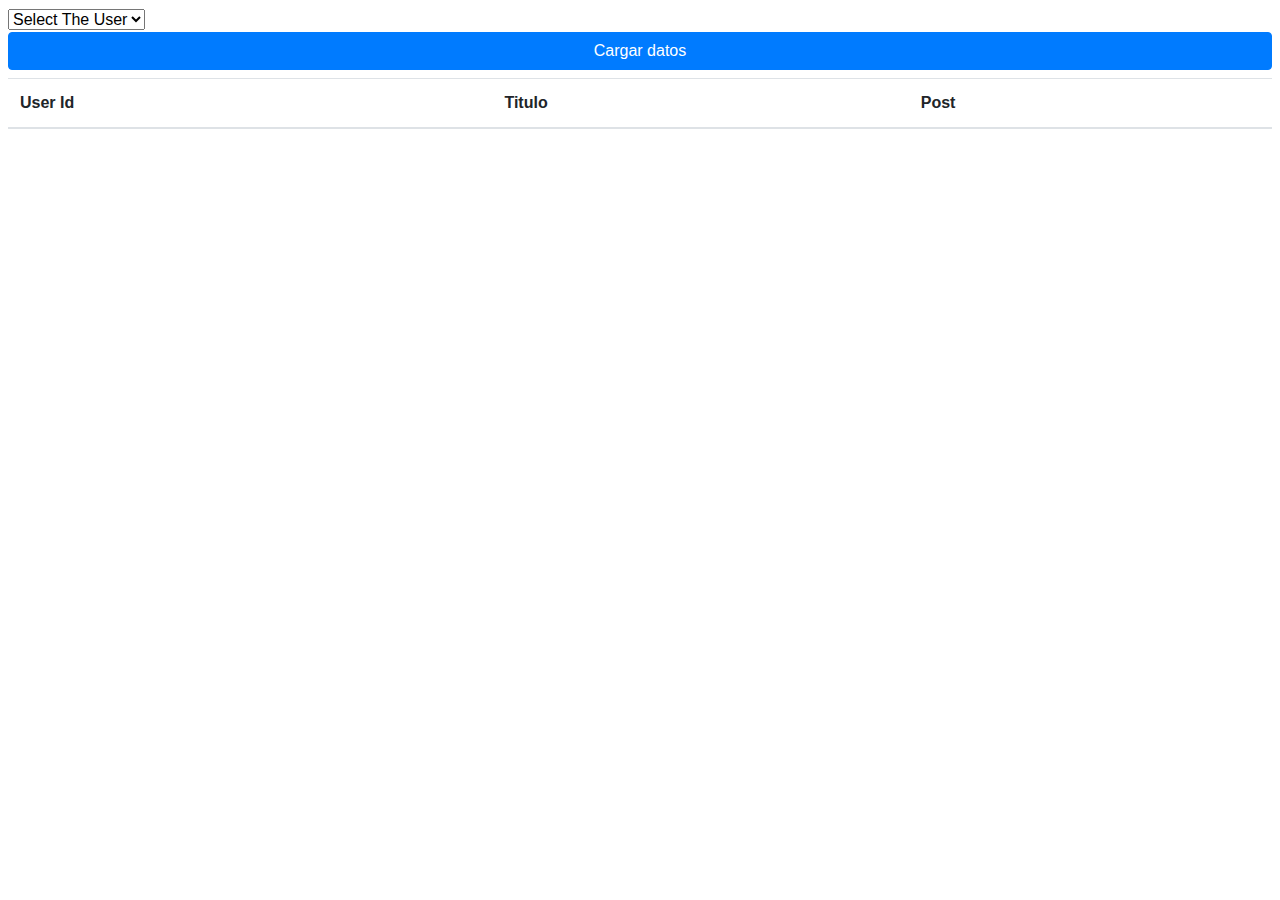
<file: Practica 8/index.html>
<!doctype html>
<html lang="en">
  <head>
    <!-- Required meta tags -->   
    <meta charset="utf-8">
    <meta name="viewport" content="width=device-width, initial-scale=1, shrink-to-fit=no">
    <!-- Bootstrap CSS -->
    <link rel="stylesheet" href="https://stackpath.bootstrapcdn.com/bootstrap/4.3.1/css/bootstrap.min.css" integrity="sha384-ggOyR0iXCbMQv3Xipma34MD+dH/1fQ784/j6cY/iJTQUOhcWr7x9JvoRxT2MZw1T" crossorigin="anonymous">
    <!-- Font Awesome -->
    <link rel="stylesheet" href="https://use.fontawesome.com/releases/v5.8.1/css/all.css" integrity="sha384-50oBUHEmvpQ+1lW4y57PTFmhCaXp0ML5d60M1M7uH2+nqUivzIebhndOJK28anvf" crossorigin="anonymous">
    <link rel="stylesheet" href="css/style.css">
    <title>App</title>
  </head>
  <body>
    <div class="contanier mt-2 mx-2">
      <select name="users" id="users">
        <option value="0">Select The User</option>
        <option value="1">User 1</option>
        <option value="2">User 2</option>
        <option value="3">User 3</option>
        <option value="4">User 4</option>
        <option value="5">User 5</option>
        <option value="6">User 6</option>
        <option value="7">User 7</option>
        <option value="8">User 8</option>
        <option value="9">User 9</option>
        <option value="10">User 10</option>
      </select>
      <br>
      <button id="cargar" type="button" class="btn btn-primary btn-block">Cargar datos</button>
      <table class="table table-striped mt-2 table.sm">
        <thead>
          <tr>
            <th>User Id</th>
            <th>Titulo</th>
            <th>Post</th>
          </tr>
        </thead>
        <tbody id="listaDatos">

        </tbody>
      </table>
    </div>
    <script src="assets/js/jsonfeed.js"></script>
    <script src="assets/js/app.js"></script>
  </body>
</html>
</file>
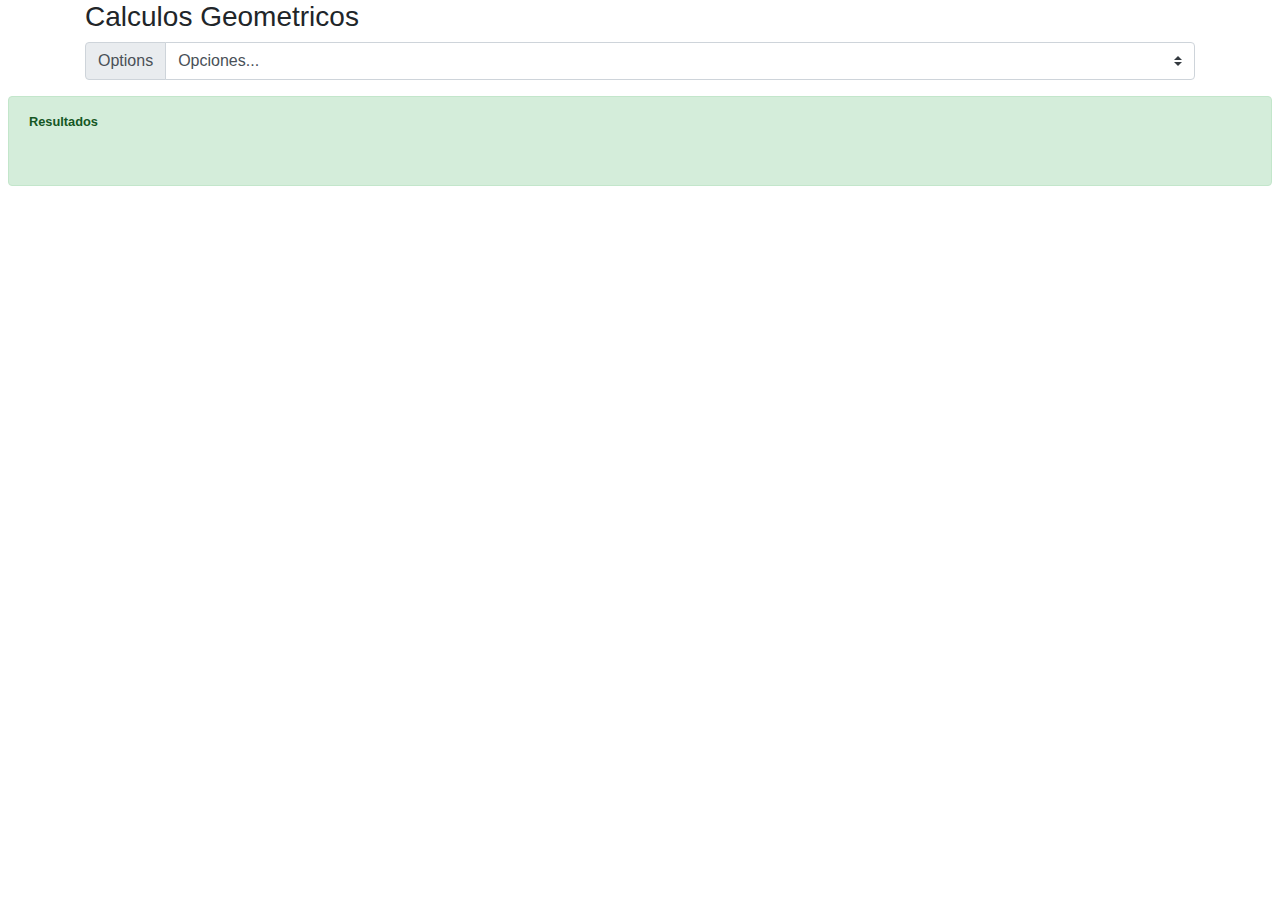
<file: Practica 9/index.html>
<!doctype html>
<html lang="en">
  <head>
    <!-- Required meta tags -->
    <meta charset="utf-8">
    <meta name="viewport" content="width=device-width, initial-scale=1, shrink-to-fit=no">

    <!-- Bootstrap CSS -->
    <link rel="stylesheet" href="https://stackpath.bootstrapcdn.com/bootstrap/4.3.1/css/bootstrap.min.css" integrity="sha384-ggOyR0iXCbMQv3Xipma34MD+dH/1fQ784/j6cY/iJTQUOhcWr7x9JvoRxT2MZw1T" crossorigin="anonymous">
    <link rel="stylesheet" href="css/style.css">
    <title>POO con PHP</title>
    </head>
    <body>
        <div class=container m-2>
            <h3>Calculos Geometricos</h3>
            <div class="input-group mb-3">
                <div class="input-group-prepend">
                  <label class="input-group-text" for="inputGroupSelect01">Options</label>
                </div>
                <select class="custom-select" id="figura">
                  <option selected>Opciones...</option>
                  <option value="1">Rectangulo</option>
                  <option value="2">Circulo</option>
                  <option value="3">Triangulo Equilatero</option>
                  <option value="4">Triangulo Rectangulo</option>
                </select>
              </div>
        </div>
        <div class="container mx-2">
          <form action="" id="form-figura">

          </form>  
        </div>
        <div class="alert alert-success m-2" role="alert" id="alertform">
          <small><b>Resultados</b></small><br><br>
          <p id="resultado">

          </p>
        </div>
        <script src="assets/js/app.js"></script>
    </body>

</html>
</file>
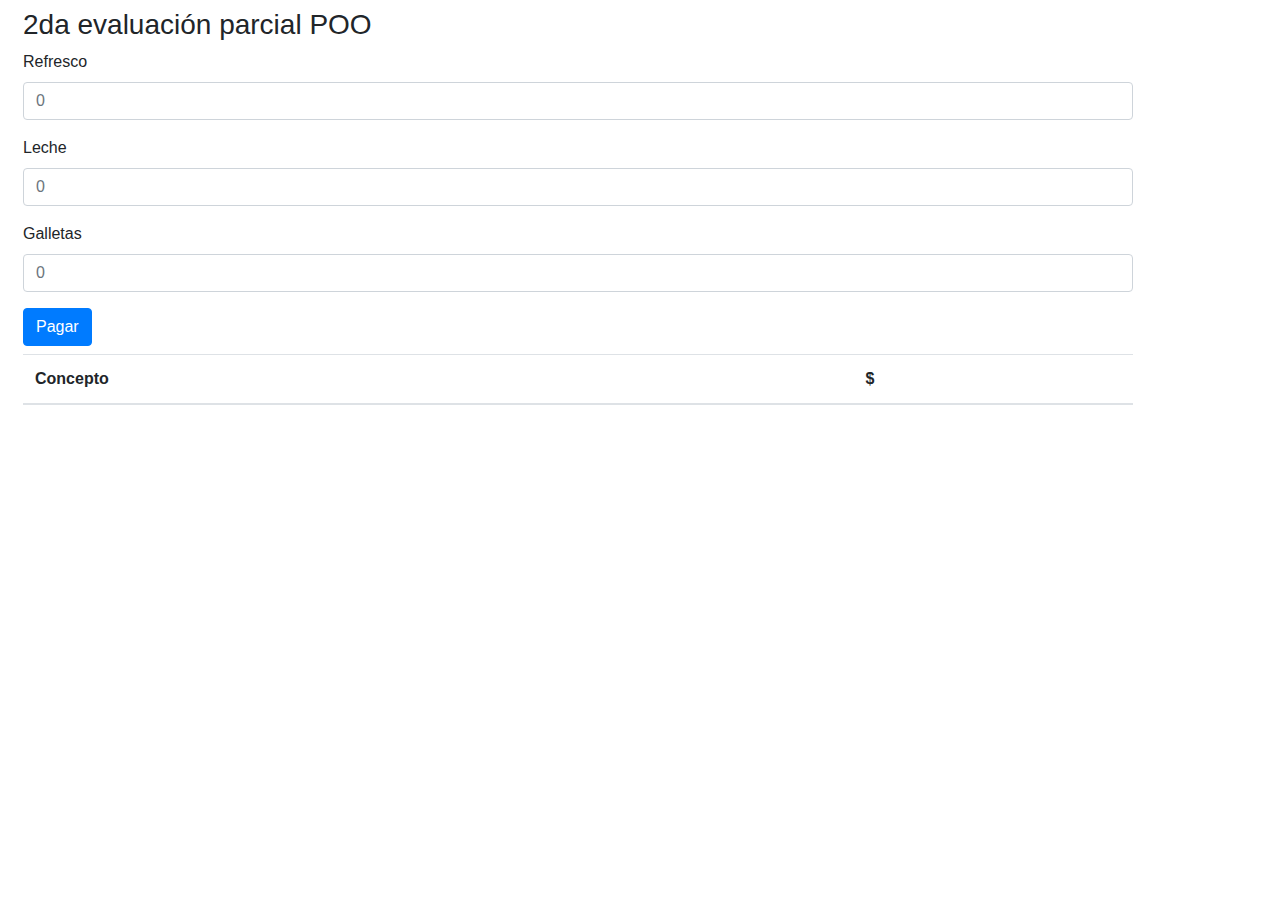
<file: Prueba/index.html>
<!doctype html>
<html lang="en">
  <head>
    <!-- Required meta tags -->
    <meta charset="utf-8">
    <meta name="viewport" content="width=device-width, initial-scale=1, shrink-to-fit=no">
    <!-- Bootstrap CSS -->
    <link rel="stylesheet" href="https://stackpath.bootstrapcdn.com/bootstrap/4.3.1/css/bootstrap.min.css" integrity="sha384-ggOyR0iXCbMQv3Xipma34MD+dH/1fQ784/j6cY/iJTQUOhcWr7x9JvoRxT2MZw1T" crossorigin="anonymous">
    <title>2da evaluación</title>
    </head>
    <body>
        <div class="container m-2">
            <form action="" id="form-venta">
                <h3>2da evaluación parcial POO</h3>
                <div class="form-group">
                    <label for="refresco">Refresco</label>
                    <input type="number" class="form-control" id="refresco"  placeholder="0">
                </div>
                <div class="form-group">
                    <label for="leche">Leche</label>
                    <input type="number" class="form-control" id="leche" placeholder="0">
                </div>
                <div class="form-group">
                    <label for="galletas">Galletas</label>
                    <input type="number" class="form-control" id="galletas" placeholder="0">
                </div>
                <button type="submit" class="btn btn-primary">Pagar</button>
            </form>
            <table class="table table-striped mt-2 table.sm">
                <thead>
                  <tr>
                    <th>Concepto</th>
                    <th>$</th>
                  </tr>
                </thead>
                <tbody id="ventas">
                    
                </tbody>
            </table>
        </div>
        <script src="assets/js/app.js"></script>
    </body>
</html>
</file>
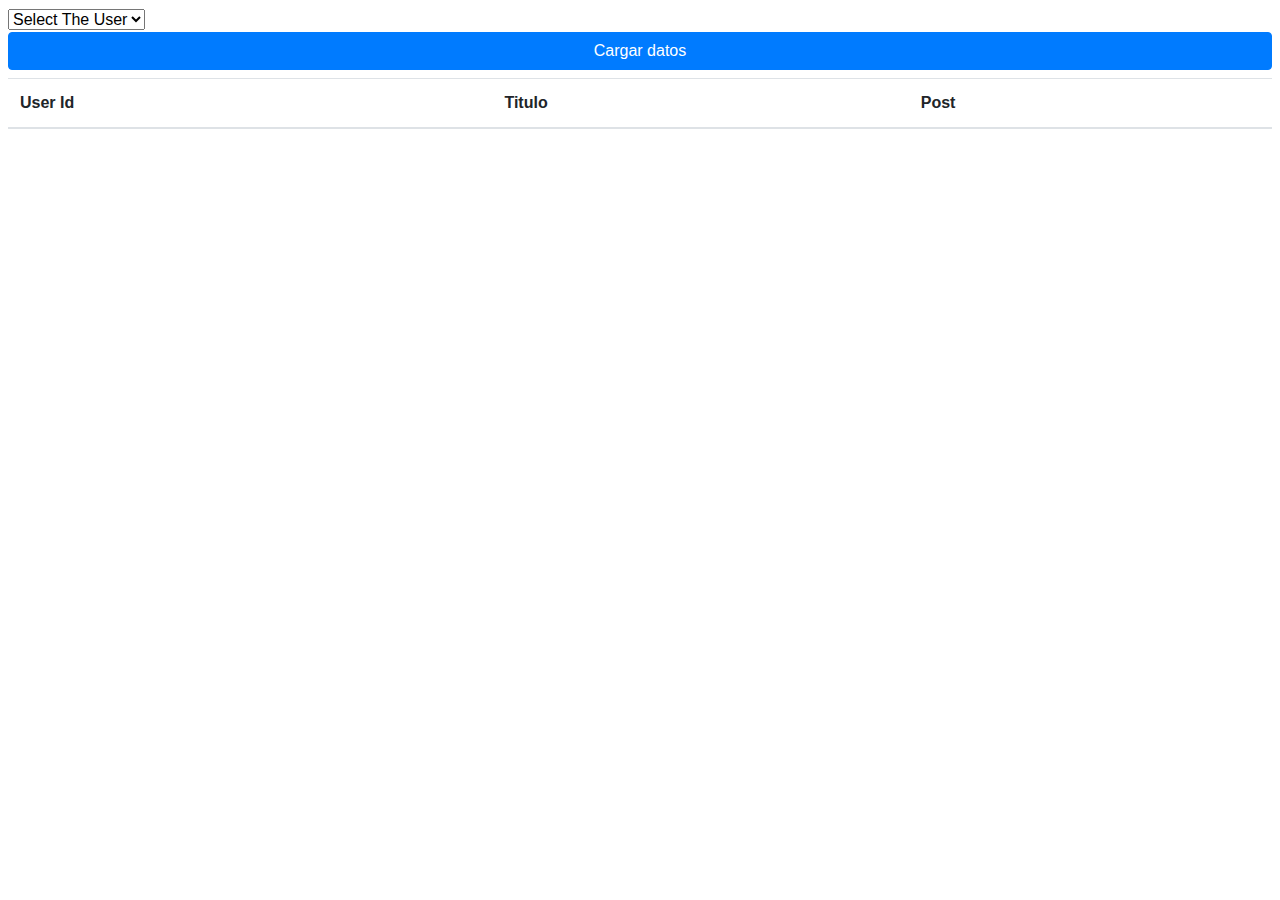
<file: Practica 8/app/index.html>
<!doctype html>
<html lang="en">
  <head>
    <!-- Required meta tags -->   
    <meta charset="utf-8">
    <meta name="viewport" content="width=device-width, initial-scale=1, shrink-to-fit=no">

    <!-- Bootstrap CSS -->
    <link rel="stylesheet" href="https://stackpath.bootstrapcdn.com/bootstrap/4.3.1/css/bootstrap.min.css" integrity="sha384-ggOyR0iXCbMQv3Xipma34MD+dH/1fQ784/j6cY/iJTQUOhcWr7x9JvoRxT2MZw1T" crossorigin="anonymous">

    <!-- Font Awesome -->
    <link rel="stylesheet" href="https://use.fontawesome.com/releases/v5.8.1/css/all.css" integrity="sha384-50oBUHEmvpQ+1lW4y57PTFmhCaXp0ML5d60M1M7uH2+nqUivzIebhndOJK28anvf" crossorigin="anonymous">

    <title>App 1</title>
  </head>
  <body>
    <div class="contanier mt-2 mx-2">
      <select name="users" id="users">
        <option value="0">Select The User</option>
        <option value="1">User 1</option>
        <option value="2">User 2</option>
        <option value="3">User 3</option>
        <option value="4">User 4</option>
        <option value="5">User 5</option>
        <option value="6">User 6</option>
        <option value="7">User 7</option>
        <option value="8">User 8</option>
        <option value="9">User 9</option>
        <option value="10">User 10</option>
      </select>
      <br>
      <button id="cargar" 
              type="button" 
              class="btn btn-primary btn-block">
                Cargar datos
      </button>
      <table class="table table-striped mt-2 table.sm">
        <thead>
          <tr>
            <th>User Id</th>
            <th>Titulo</th>
            <th>Post</th>
          </tr>
        </thead>
        <tbody id="listaDatos">

        </tbody>
      </table>
    </div>
    <script src="assets/js/jsonfeed.js"></script>
    <script src="assets/js/app4.js"></script>
  </body>
</html>
</file>
<file: Practica 8/css/style.css>
html{
    color: #ffffff;
}
</file>
<file: Practica 9/css/style.css>
body{
    background: #FFFFFF;
}
</file>
